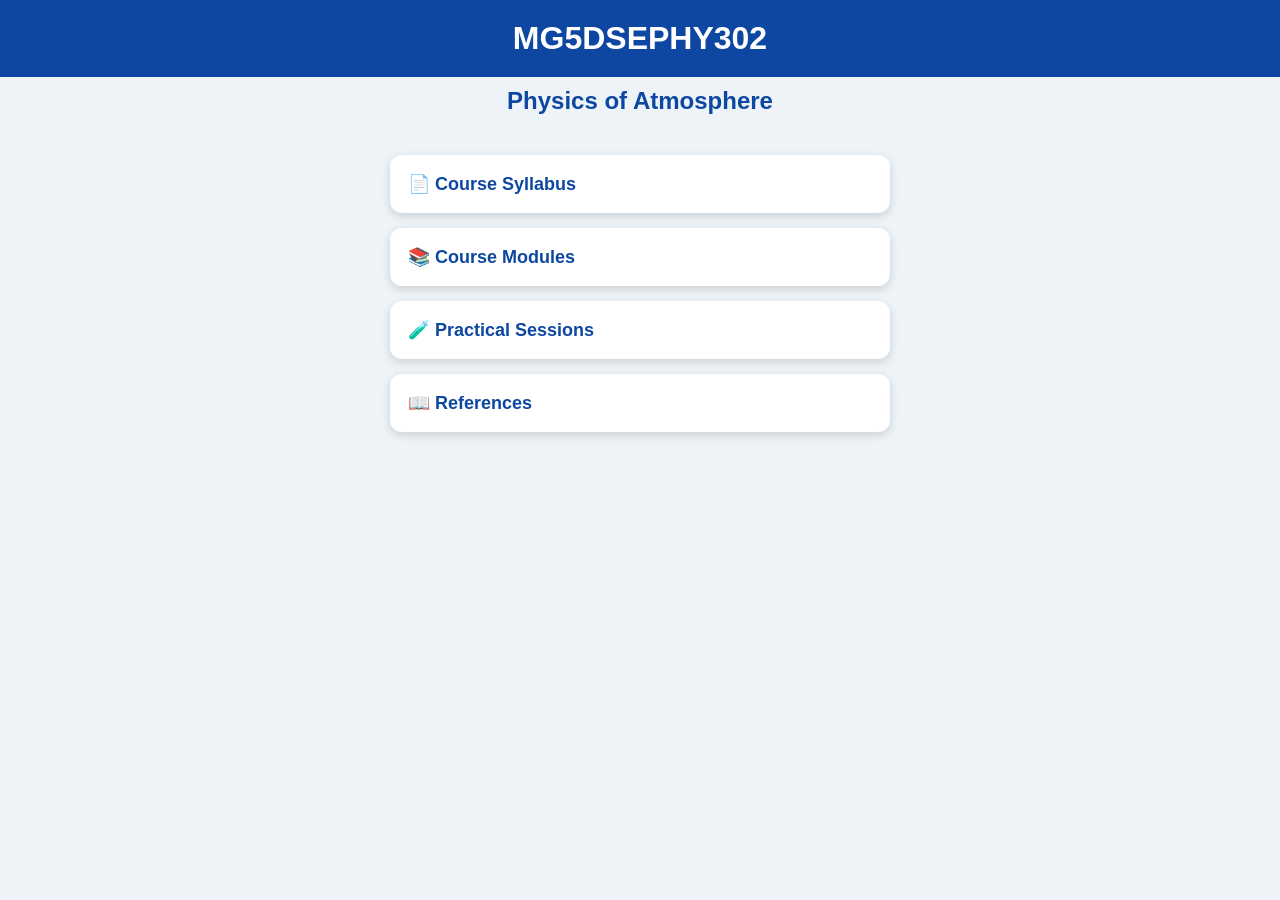
<file: index.html>
<!DOCTYPE html>
<html lang="en">
<head>
    <meta charset="UTF-8">
    <meta name="viewport" content="width=device-width, initial-scale=1.0">
    <title>MG5DSEPHY302 - Physics of Atmosphere</title>
    <link rel="stylesheet" href="style.css">
</head>

<body>

<h1>MG5DSEPHY302</h1>
<h2>Physics of Atmosphere</h2>

<ul>
    <li><a href="syllabus.html">📄 Course Syllabus</a></li>
    <li><a href="modules.html">📚 Course Modules</a></li>
    <li><a href="practical.html">🧪 Practical Sessions</a></li>
    <li><a href="references.html">📖 References</a></li>
</ul>

</body>
</html>
</file>
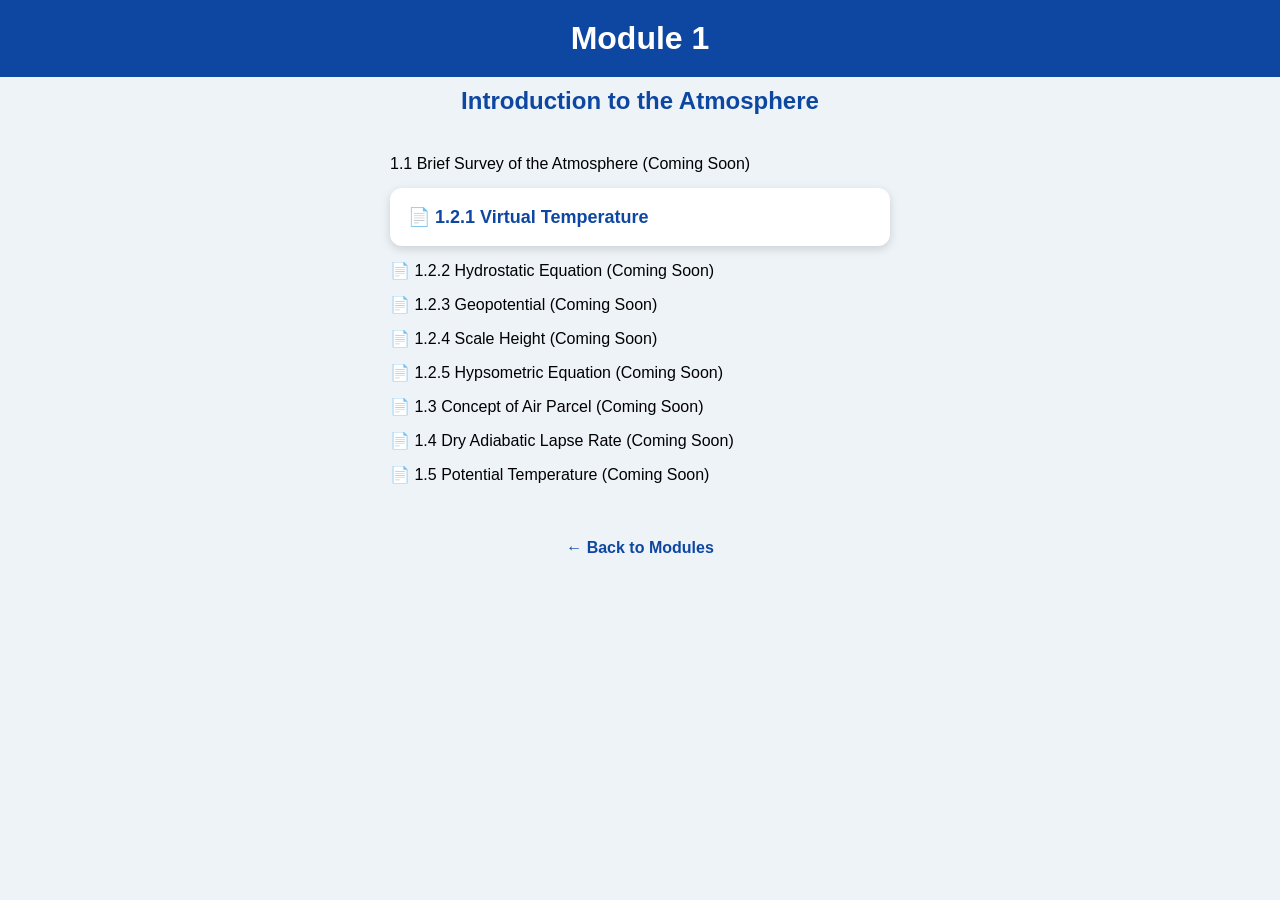
<file: module1.html>
<!DOCTYPE html>
<html lang="en">
<head>
    <meta charset="UTF-8">
    <meta name="viewport" content="width=device-width, initial-scale=1.0">
    <title>Module 1 - Physics of Atmosphere</title>
    <link rel="stylesheet" href="style.css">
</head>

<body>

<h1>Module 1</h1>
<h2>Introduction to the Atmosphere</h2>

<ul>
    <li>1.1 Brief Survey of the Atmosphere (Coming Soon)</li>

    <li>
        <a href="notes/1.2.1_virtual_temperature.pdf" target="_blank">
            📄 1.2.1 Virtual Temperature
        </a>
    </li>

    <li>📄 1.2.2 Hydrostatic Equation (Coming Soon)</li>

    <li>📄 1.2.3 Geopotential (Coming Soon)</li>

    <li>📄 1.2.4 Scale Height (Coming Soon)</li>

    <li>📄 1.2.5 Hypsometric Equation (Coming Soon)</li>

    <li>📄 1.3 Concept of Air Parcel (Coming Soon)</li>

    <li>📄 1.4 Dry Adiabatic Lapse Rate (Coming Soon)</li>

    <li>📄 1.5 Potential Temperature (Coming Soon)</li>
</ul>

<p><a href="modules.html">← Back to Modules</a></p>

</body>
</html>
</file>
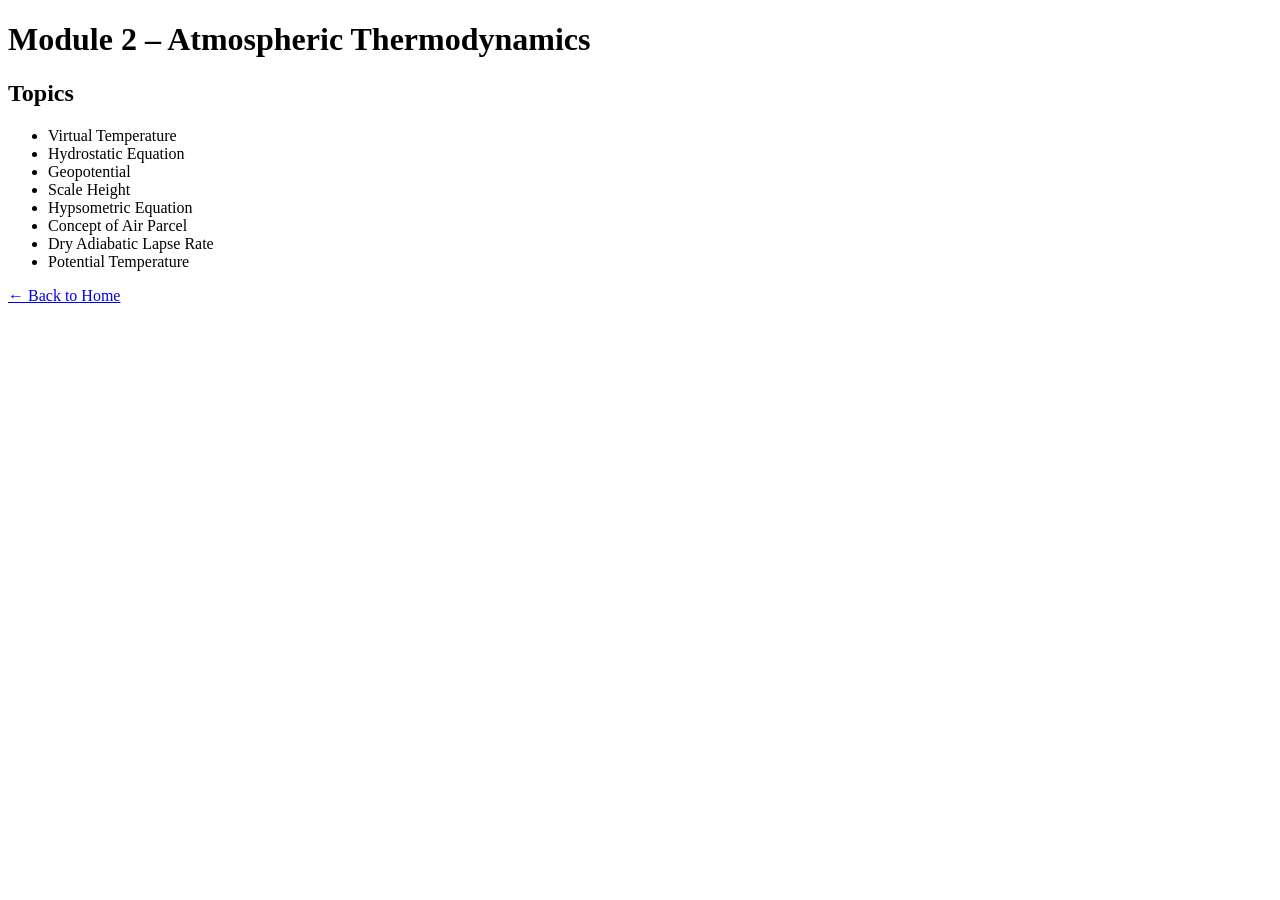
<file: module2.html>
<!DOCTYPE html>
<html lang="en">
<head>
    <meta charset="UTF-8">
    <meta name="viewport" content="width=device-width, initial-scale=1.0">
    <title>Module 2</title>
</head>
<body>

<h1>Module 2 – Atmospheric Thermodynamics</h1>

<h2>Topics</h2>

<ul>
    <li>Virtual Temperature</li>
    <li>Hydrostatic Equation</li>
    <li>Geopotential</li>
    <li>Scale Height</li>
    <li>Hypsometric Equation</li>
    <li>Concept of Air Parcel</li>
    <li>Dry Adiabatic Lapse Rate</li>
    <li>Potential Temperature</li>
</ul>

<p><a href="index.html">← Back to Home</a></p>

</body>
</html>
</file>
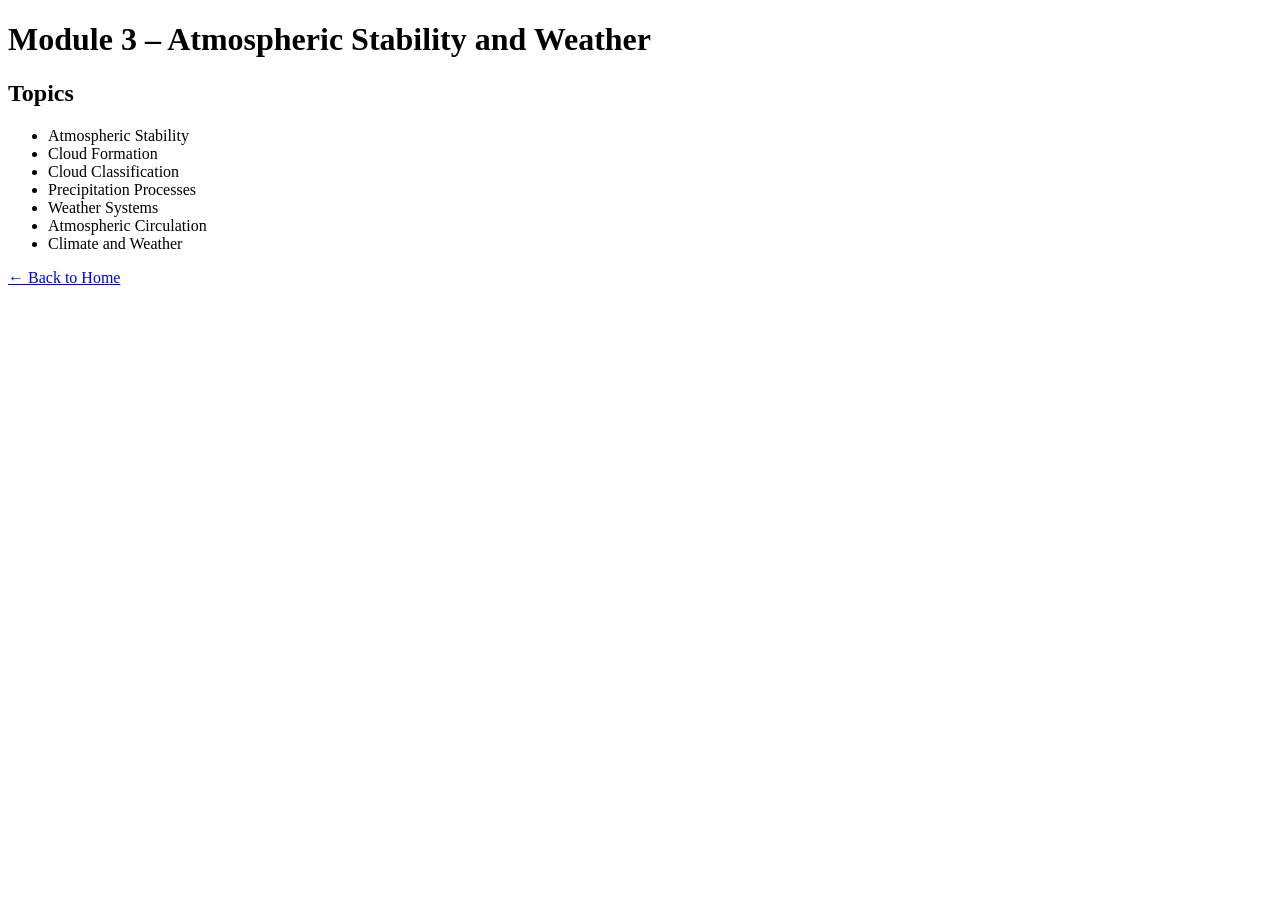
<file: module3.html>
<!DOCTYPE html>
<html lang="en">
<head>
    <meta charset="UTF-8">
    <meta name="viewport" content="width=device-width, initial-scale=1.0">
    <title>Module 3</title>
</head>
<body>

<h1>Module 3 – Atmospheric Stability and Weather</h1>

<h2>Topics</h2>

<ul>
    <li>Atmospheric Stability</li>
    <li>Cloud Formation</li>
    <li>Cloud Classification</li>
    <li>Precipitation Processes</li>
    <li>Weather Systems</li>
    <li>Atmospheric Circulation</li>
    <li>Climate and Weather</li>
</ul>

<p><a href="index.html">← Back to Home</a></p>

</body>
</html>
</file>
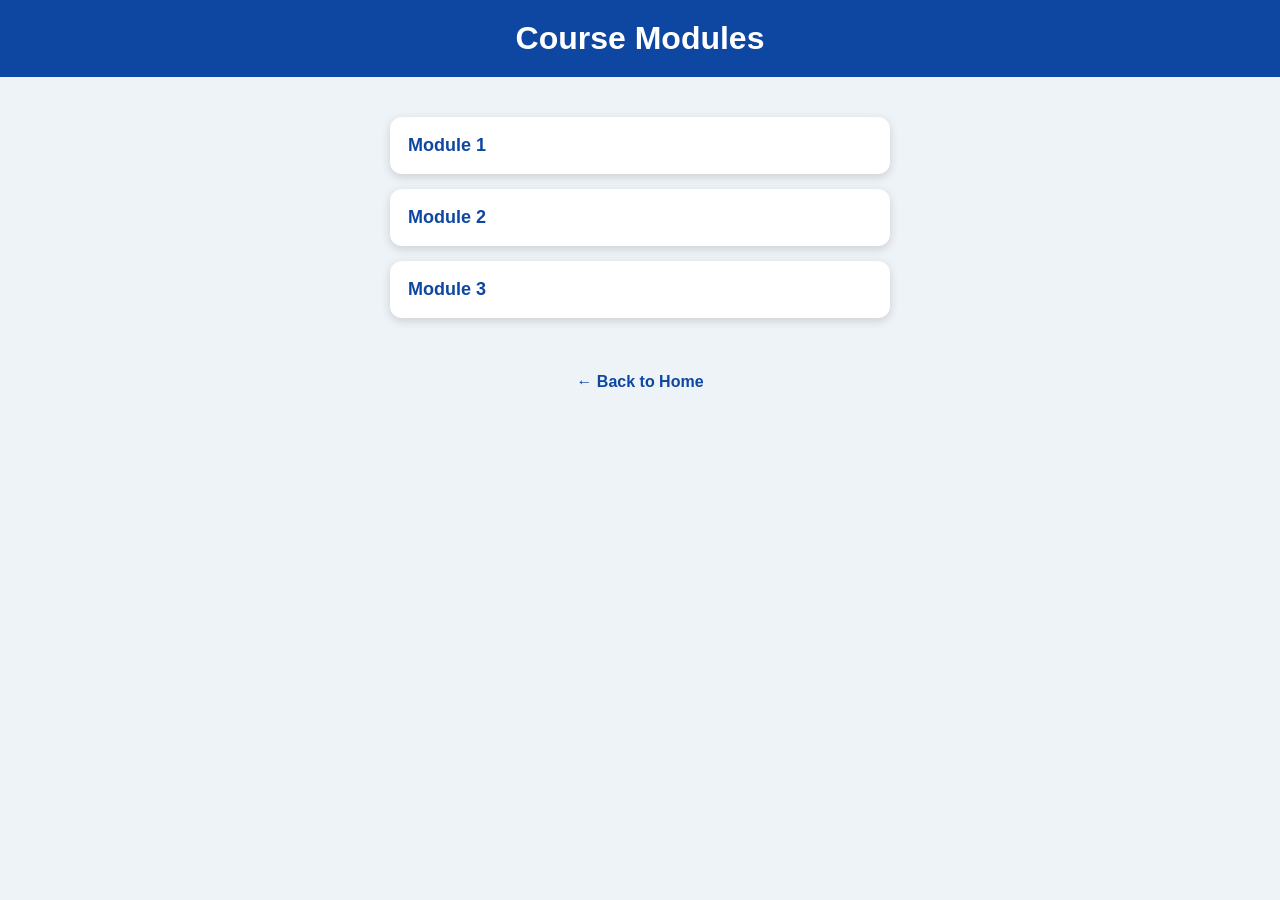
<file: modules.html>
<!DOCTYPE html>
<html lang="en">
<head>
    <meta charset="UTF-8">
    <meta name="viewport" content="width=device-width, initial-scale=1.0">
    <title>Course Modules</title>
    <link rel="stylesheet" href="style.css">
</head>
<body>

<h1>Course Modules</h1>

<ul>
    <li><a href="module1.html">Module 1</a></li>
    <li><a href="module2.html">Module 2</a></li>
    <li><a href="module3.html">Module 3</a></li>
</ul>

<p><a href="index.html">← Back to Home</a></p>

</body>
</html>
</file>
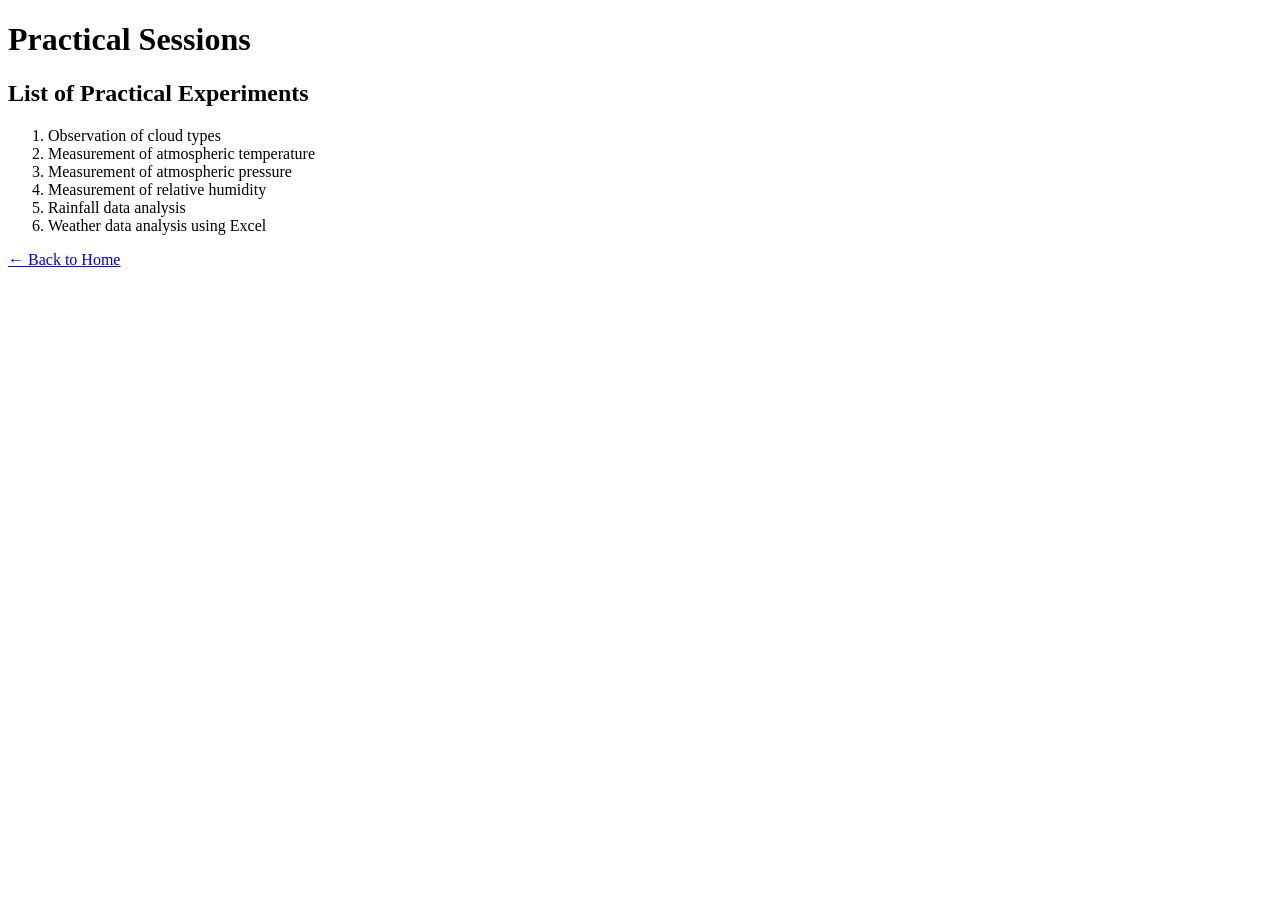
<file: practical.html>
<!DOCTYPE html>
<html lang="en">
<head>
    <meta charset="UTF-8">
    <meta name="viewport" content="width=device-width, initial-scale=1.0">
    <title>Practical Sessions</title>
</head>
<body>

<h1>Practical Sessions</h1>

<h2>List of Practical Experiments</h2>

<ol>
    <li>Observation of cloud types</li>
    <li>Measurement of atmospheric temperature</li>
    <li>Measurement of atmospheric pressure</li>
    <li>Measurement of relative humidity</li>
    <li>Rainfall data analysis</li>
    <li>Weather data analysis using Excel</li>
</ol>

<p><a href="index.html">← Back to Home</a></p>

</body>
</html>
</file>
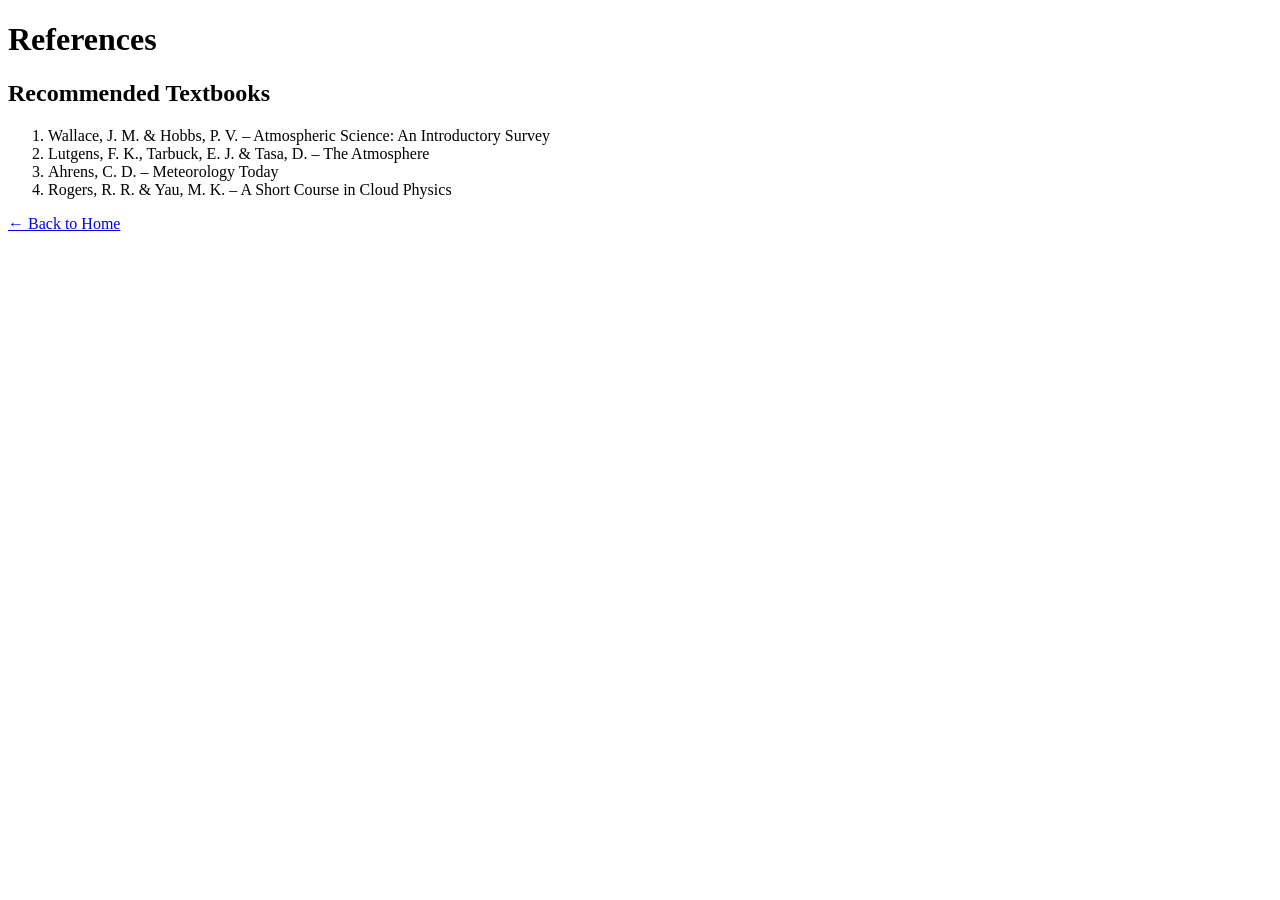
<file: references.html>
<!DOCTYPE html>
<html lang="en">
<head>
    <meta charset="UTF-8">
    <meta name="viewport" content="width=device-width, initial-scale=1.0">
    <title>References</title>
</head>
<body>

<h1>References</h1>

<h2>Recommended Textbooks</h2>

<ol>
    <li>Wallace, J. M. & Hobbs, P. V. – Atmospheric Science: An Introductory Survey</li>
    <li>Lutgens, F. K., Tarbuck, E. J. & Tasa, D. – The Atmosphere</li>
    <li>Ahrens, C. D. – Meteorology Today</li>
    <li>Rogers, R. R. & Yau, M. K. – A Short Course in Cloud Physics</li>
</ol>

<p><a href="index.html">← Back to Home</a></p>

</body>
</html>
</file>
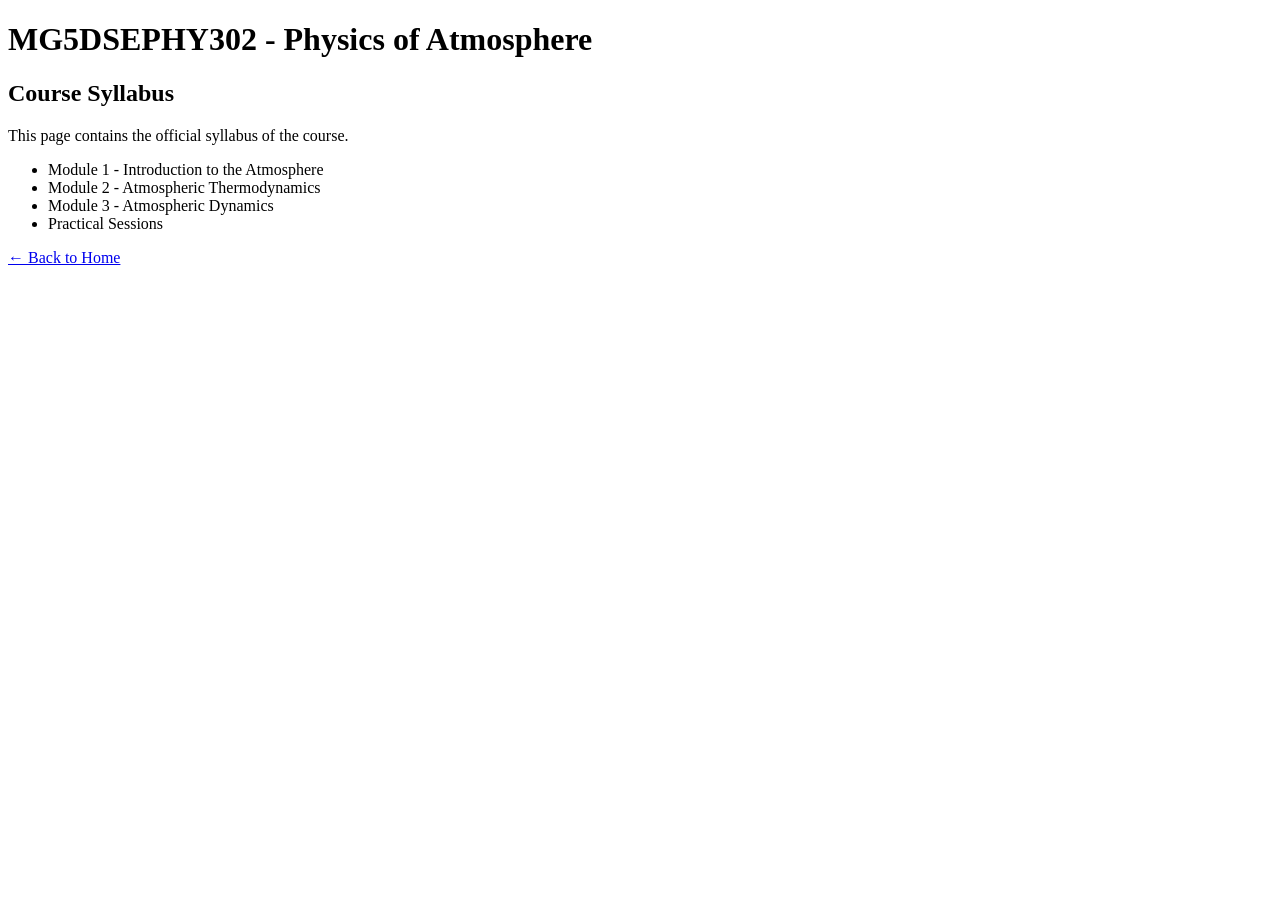
<file: Syllabus.html>
<!DOCTYPE html>
<html lang="en">
<head>
    <meta charset="UTF-8">
    <meta name="viewport" content="width=device-width, initial-scale=1.0">
    <title>Course Syllabus</title>
</head>
<body>

<h1>MG5DSEPHY302 - Physics of Atmosphere</h1>

<h2>Course Syllabus</h2>

<p>
This page contains the official syllabus of the course.
</p>

<ul>
    <li>Module 1 - Introduction to the Atmosphere</li>
    <li>Module 2 - Atmospheric Thermodynamics</li>
    <li>Module 3 - Atmospheric Dynamics</li>
    <li>Practical Sessions</li>
</ul>

<p>
<a href="index.html">← Back to Home</a>
</p>

</body>
</html>
</file>
<file: style.css>
body {
    margin: 0;
    font-family: Arial, Helvetica, sans-serif;
    background: #eef3f8;
}

h1 {
    background: #0d47a1;
    color: white;
    text-align: center;
    margin: 0;
    padding: 20px;
}

h2 {
    text-align: center;
    color: #0d47a1;
    margin-top: 10px;
}

ul {
    list-style: none;
    padding: 20px;
    max-width: 500px;
    margin: 20px auto;
}

li {
    margin-bottom: 15px;
}

li a {
    display: block;
    background: white;
    color: #0d47a1;
    text-decoration: none;
    padding: 18px;
    border-radius: 12px;
    font-size: 18px;
    font-weight: bold;
    box-shadow: 0 3px 10px rgba(0,0,0,0.15);
    transition: 0.3s;
}

li a:hover {
    background: #0d47a1;
    color: white;
}

p {
    text-align: center;
    margin: 20px;
}

p a {
    color: #0d47a1;
    text-decoration: none;
    font-weight: bold;
}

@media screen and (max-width:600px) {
    h1 {
        font-size: 24px;
    }

    h2 {
        font-size: 18px;
    }

    li a {
        font-size: 17px;
        padding: 16px;
    }
}
</file>
